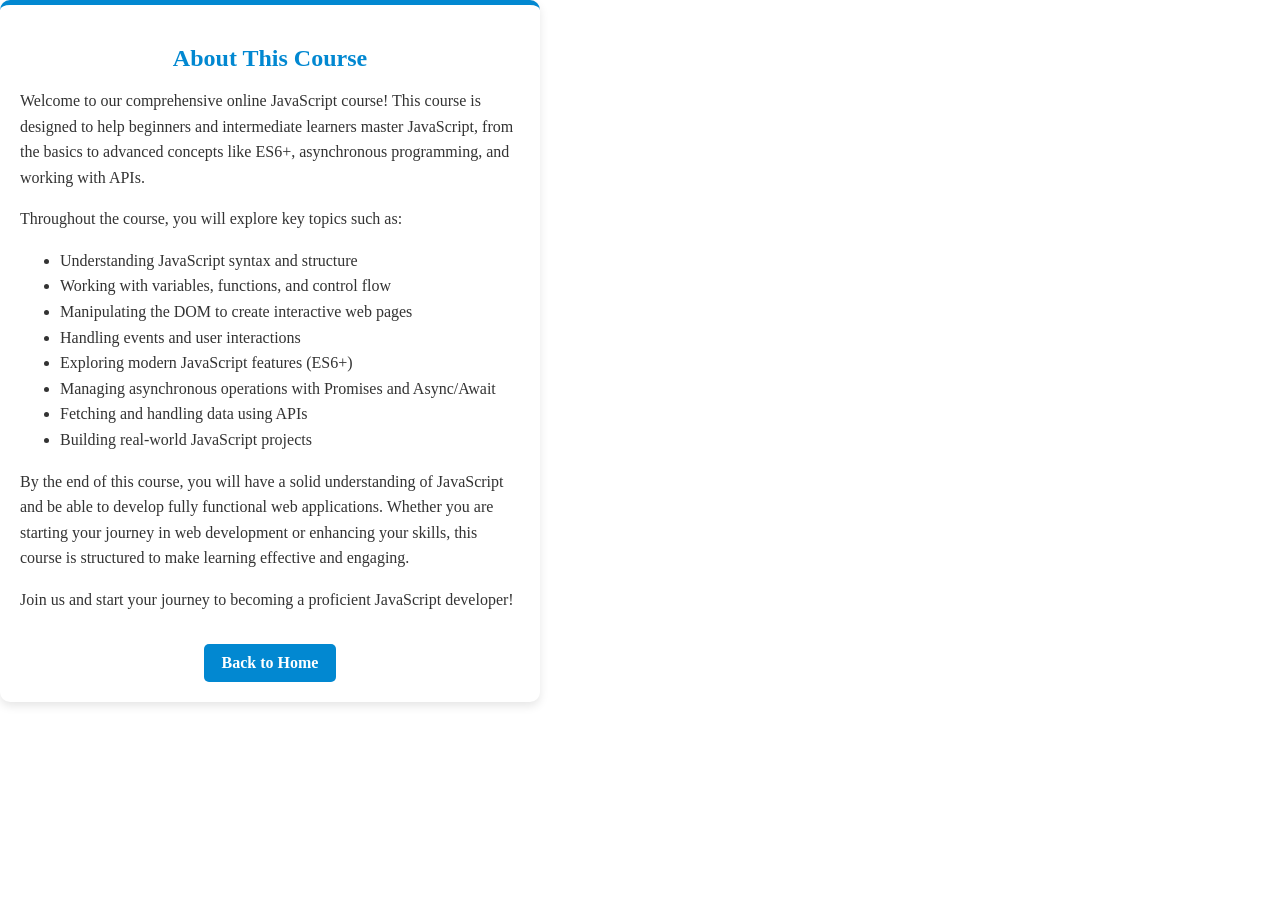
<file: about.html>
<!DOCTYPE html>
<html lang="en">
<head>
    <meta charset="UTF-8">
    <meta name="viewport" content="width=device-width, initial-scale=1.0">
    <title>About the Course</title>
    <style>
        body {
            background-image: url("https://animost.com/wp-content/uploads/2024/01/is-ai-animation-the-future-1-1024x758.png");
            background-size: cover;
            background-position: center;
            background-repeat: no-repeat;
            background-attachment: fixed;
            margin: 0;
            padding: 0;
           
           
        }
        .container {
            background: white;
            padding: 20px;
            border-radius: 10px;
            box-shadow: 0 4px 10px rgba(0, 0, 0, 0.1);
            text-align: center;
            width: 500px;
            border-top: 5px solid #0288d1;
        }
        h2 {
            color: #0288d1;
            margin-bottom: 15px;
        }
        p {
            font-size: 16px;
            color: #333;
            line-height: 1.6;
            text-align: left;
        }
        ul {
            text-align: left;
            color: #333;
            font-size: 16px;
            line-height: 1.6;
        }
        .btn {
            display: inline-block;
            margin-top: 15px;
            padding: 10px 18px;
            background: #0288d1;
            color: white;
            text-decoration: none;
            border-radius: 5px;
            font-size: 16px;
            font-weight: bold;
        }
        .btn:hover {
            background: #01579b;
        }
    </style>
</head>
<body>
    <div class="container">
        <h2>About This Course</h2>
        <p>Welcome to our comprehensive online JavaScript course! This course is designed to help beginners and intermediate learners master JavaScript, from the basics to advanced concepts like ES6+, asynchronous programming, and working with APIs.</p>
        
        <p>Throughout the course, you will explore key topics such as:</p>
        <ul>
            <li>Understanding JavaScript syntax and structure</li>
            <li>Working with variables, functions, and control flow</li>
            <li>Manipulating the DOM to create interactive web pages</li>
            <li>Handling events and user interactions</li>
            <li>Exploring modern JavaScript features (ES6+)</li>
            <li>Managing asynchronous operations with Promises and Async/Await</li>
            <li>Fetching and handling data using APIs</li>
            <li>Building real-world JavaScript projects</li>
        </ul>
        
        <p>By the end of this course, you will have a solid understanding of JavaScript and be able to develop fully functional web applications. Whether you are starting your journey in web development or enhancing your skills, this course is structured to make learning effective and engaging.</p>
        
        <p>Join us and start your journey to becoming a proficient JavaScript developer!</p>
        
        <a class="btn" href="a.html">Back to Home</a>
    </div>
</body>
</html>
</file>
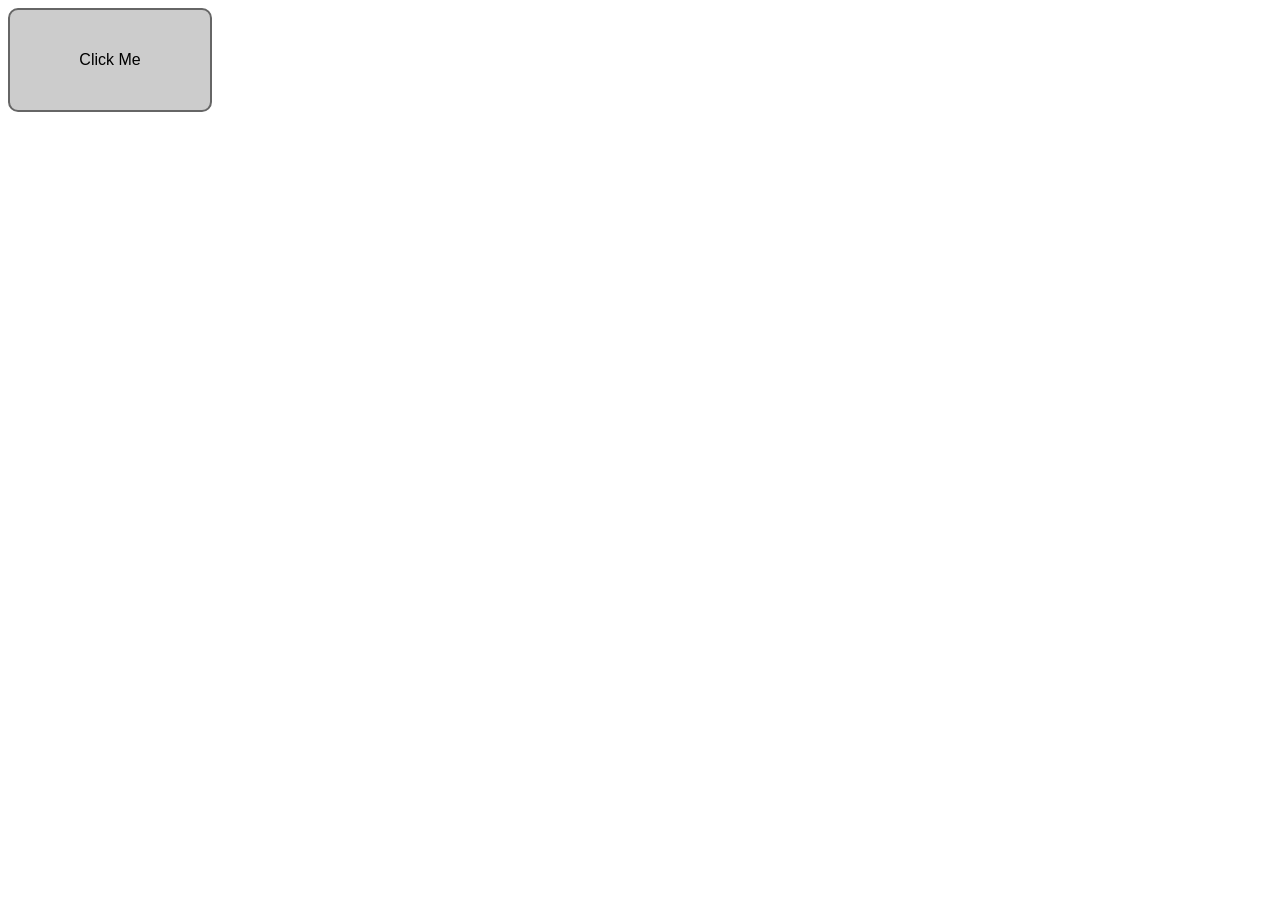
<file: button.html>
<!DOCTYPE html>
<html lang="en">
<head>
<meta charset="UTF-8">
<meta name="viewport" content="width=device-width, initial-scale=1.0">
<title>Rectangle Button Component</title>
<style>
  .rectangle {
    width: 200px;
    height: 100px;
    background-color: #ccc;
    border: 2px solid #666;
    border-radius: 10px;
    display: flex;
    justify-content: center;
    align-items: center;
    cursor: pointer;
    font-family: Arial, sans-serif;
  }
</style>
</head>
<body>

<div class="rectangle" id="rectangle">
  <span id="text">Click Me</span>
</div>

<script>
  document.addEventListener('click', function(event) {
    // Check if the clicked element is the text inside the rectangle
    var text = document.getElementById('text');
    var isTextClicked = text.contains(event.target);
    
    if (isTextClicked) {
      // Action to be performed when the text is clicked
      alert("Text clicked!");
    } else {
      // Action to be performed when the rectangle is clicked
      alert("Rectangle clicked!");
    }
  });
</script>

</body>
</html>
</file>
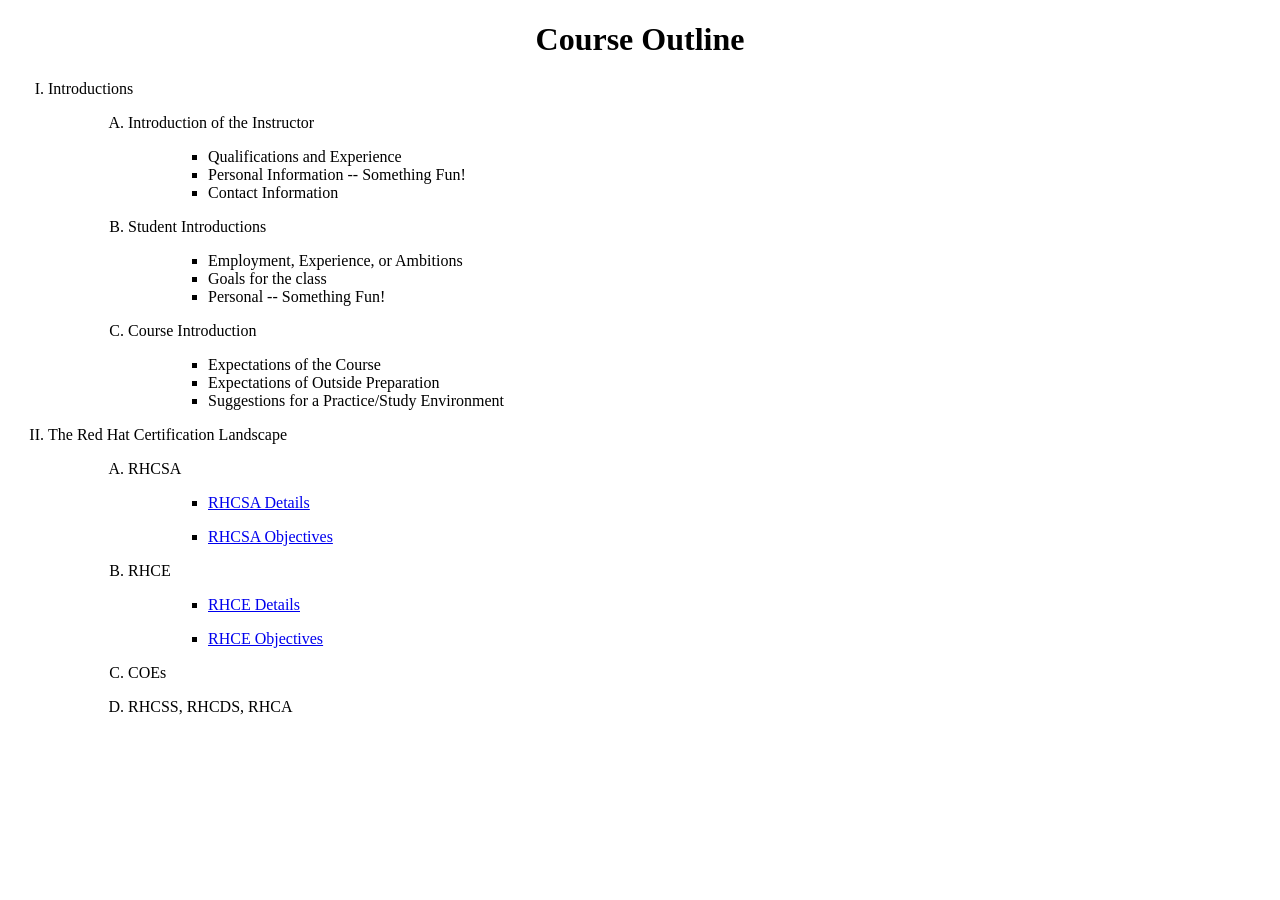
<file: CourseOutline.html>
<?xml version="1.0" encoding="utf-8" ?>
<!DOCTYPE html PUBLIC "-//W3C//DTD XHTML 1.0 Transitional//EN" "http://www.w3.org/TR/xhtml1/DTD/xhtml1-transitional.dtd">
<html xmlns="http://www.w3.org/1999/xhtml" xml:lang="en" lang="en">
<head>
<meta http-equiv="Content-Type" content="text/html; charset=utf-8" />
<meta name="generator" content="Docutils 0.5: http://docutils.sourceforge.net/" />
<title>Course Outline</title>
<style type="text/css">

/*
:Author: David Goodger (goodger@python.org)
:Id: $Id: html4css1.css 5196 2007-06-03 20:25:28Z wiemann $
:Copyright: This stylesheet has been placed in the public domain.

Default cascading style sheet for the HTML output of Docutils.

See http://docutils.sf.net/docs/howto/html-stylesheets.html for how to
customize this style sheet.
*/

/* used to remove borders from tables and images */
.borderless, table.borderless td, table.borderless th {
  border: 0 }

table.borderless td, table.borderless th {
  /* Override padding for "table.docutils td" with "! important".
     The right padding separates the table cells. */
  padding: 0 0.5em 0 0 ! important }

.first {
  /* Override more specific margin styles with "! important". */
  margin-top: 0 ! important }

.last, .with-subtitle {
  margin-bottom: 0 ! important }

.hidden {
  display: none }

a.toc-backref {
  text-decoration: none ;
  color: black }

blockquote.epigraph {
  margin: 2em 5em ; }

dl.docutils dd {
  margin-bottom: 0.5em }

/* Uncomment (and remove this text!) to get bold-faced definition list terms
dl.docutils dt {
  font-weight: bold }
*/

div.abstract {
  margin: 2em 5em }

div.abstract p.topic-title {
  font-weight: bold ;
  text-align: center }

div.admonition, div.attention, div.caution, div.danger, div.error,
div.hint, div.important, div.note, div.tip, div.warning {
  margin: 2em ;
  border: medium outset ;
  padding: 1em }

div.admonition p.admonition-title, div.hint p.admonition-title,
div.important p.admonition-title, div.note p.admonition-title,
div.tip p.admonition-title {
  font-weight: bold ;
  font-family: sans-serif }

div.attention p.admonition-title, div.caution p.admonition-title,
div.danger p.admonition-title, div.error p.admonition-title,
div.warning p.admonition-title {
  color: red ;
  font-weight: bold ;
  font-family: sans-serif }

/* Uncomment (and remove this text!) to get reduced vertical space in
   compound paragraphs.
div.compound .compound-first, div.compound .compound-middle {
  margin-bottom: 0.5em }

div.compound .compound-last, div.compound .compound-middle {
  margin-top: 0.5em }
*/

div.dedication {
  margin: 2em 5em ;
  text-align: center ;
  font-style: italic }

div.dedication p.topic-title {
  font-weight: bold ;
  font-style: normal }

div.figure {
  margin-left: 2em ;
  margin-right: 2em }

div.footer, div.header {
  clear: both;
  font-size: smaller }

div.line-block {
  display: block ;
  margin-top: 1em ;
  margin-bottom: 1em }

div.line-block div.line-block {
  margin-top: 0 ;
  margin-bottom: 0 ;
  margin-left: 1.5em }

div.sidebar {
  margin: 0 0 0.5em 1em ;
  border: medium outset ;
  padding: 1em ;
  background-color: #ffffee ;
  width: 40% ;
  float: right ;
  clear: right }

div.sidebar p.rubric {
  font-family: sans-serif ;
  font-size: medium }

div.system-messages {
  margin: 5em }

div.system-messages h1 {
  color: red }

div.system-message {
  border: medium outset ;
  padding: 1em }

div.system-message p.system-message-title {
  color: red ;
  font-weight: bold }

div.topic {
  margin: 2em }

h1.section-subtitle, h2.section-subtitle, h3.section-subtitle,
h4.section-subtitle, h5.section-subtitle, h6.section-subtitle {
  margin-top: 0.4em }

h1.title {
  text-align: center }

h2.subtitle {
  text-align: center }

hr.docutils {
  width: 75% }

img.align-left {
  clear: left }

img.align-right {
  clear: right }

ol.simple, ul.simple {
  margin-bottom: 1em }

ol.arabic {
  list-style: decimal }

ol.loweralpha {
  list-style: lower-alpha }

ol.upperalpha {
  list-style: upper-alpha }

ol.lowerroman {
  list-style: lower-roman }

ol.upperroman {
  list-style: upper-roman }

p.attribution {
  text-align: right ;
  margin-left: 50% }

p.caption {
  font-style: italic }

p.credits {
  font-style: italic ;
  font-size: smaller }

p.label {
  white-space: nowrap }

p.rubric {
  font-weight: bold ;
  font-size: larger ;
  color: maroon ;
  text-align: center }

p.sidebar-title {
  font-family: sans-serif ;
  font-weight: bold ;
  font-size: larger }

p.sidebar-subtitle {
  font-family: sans-serif ;
  font-weight: bold }

p.topic-title {
  font-weight: bold }

pre.address {
  margin-bottom: 0 ;
  margin-top: 0 ;
  font-family: serif ;
  font-size: 100% }

pre.literal-block, pre.doctest-block {
  margin-left: 2em ;
  margin-right: 2em }

span.classifier {
  font-family: sans-serif ;
  font-style: oblique }

span.classifier-delimiter {
  font-family: sans-serif ;
  font-weight: bold }

span.interpreted {
  font-family: sans-serif }

span.option {
  white-space: nowrap }

span.pre {
  white-space: pre }

span.problematic {
  color: red }

span.section-subtitle {
  /* font-size relative to parent (h1..h6 element) */
  font-size: 80% }

table.citation {
  border-left: solid 1px gray;
  margin-left: 1px }

table.docinfo {
  margin: 2em 4em }

table.docutils {
  margin-top: 0.5em ;
  margin-bottom: 0.5em }

table.footnote {
  border-left: solid 1px black;
  margin-left: 1px }

table.docutils td, table.docutils th,
table.docinfo td, table.docinfo th {
  padding-left: 0.5em ;
  padding-right: 0.5em ;
  vertical-align: top }

table.docutils th.field-name, table.docinfo th.docinfo-name {
  font-weight: bold ;
  text-align: left ;
  white-space: nowrap ;
  padding-left: 0 }

h1 tt.docutils, h2 tt.docutils, h3 tt.docutils,
h4 tt.docutils, h5 tt.docutils, h6 tt.docutils {
  font-size: 100% }

ul.auto-toc {
  list-style-type: none }

</style>
</head>
<body>
<div class="document" id="course-outline">
<h1 class="title">Course Outline</h1>

<ol class="upperroman">
<li><p class="first">Introductions</p>
<blockquote>
<ol class="upperalpha">
<li><p class="first">Introduction of the Instructor</p>
<blockquote>
<ul class="simple">
<li>Qualifications and Experience</li>
<li>Personal Information -- Something Fun!</li>
<li>Contact Information</li>
</ul>
</blockquote>
</li>
<li><p class="first">Student Introductions</p>
<blockquote>
<ul class="simple">
<li>Employment, Experience, or Ambitions</li>
<li>Goals for the class</li>
<li>Personal -- Something Fun!</li>
</ul>
</blockquote>
</li>
<li><p class="first">Course Introduction</p>
<blockquote>
<ul class="simple">
<li>Expectations of the Course</li>
<li>Expectations of Outside Preparation</li>
<li>Suggestions for a Practice/Study Environment</li>
</ul>
</blockquote>
</li>
</ol>
</blockquote>
</li>
<li><p class="first">The Red Hat Certification Landscape</p>
<blockquote>
<ol class="upperalpha">
<li><p class="first">RHCSA</p>
<blockquote>
<ul>
<li><p class="first"><a class="reference external" href="https://www.redhat.com/courses/ex200_rhcsa_exam/">RHCSA Details</a></p>
<blockquote>
</blockquote>
</li>
<li><p class="first"><a class="reference external" href="https://www.redhat.com/certification/rhcsa/objectives/">RHCSA Objectives</a></p>
<blockquote>
</blockquote>
</li>
</ul>
</blockquote>
</li>
<li><p class="first">RHCE</p>
<blockquote>
<ul>
<li><p class="first"><a class="reference external" href="https://www.redhat.com/courses/ex300_red_hat_certified_engineer_exam/">RHCE Details</a></p>
<blockquote>
</blockquote>
</li>
<li><p class="first"><a class="reference external" href="https://www.redhat.com/certification/rhce/objectives/">RHCE Objectives</a></p>
<blockquote>
</blockquote>
</li>
</ul>
</blockquote>
</li>
<li><p class="first">COEs</p>
</li>
<li><p class="first">RHCSS, RHCDS, RHCA</p>
</li>
</ol>
</blockquote>
</li>
</ol>
</div>
</body>
</html>
</file>
